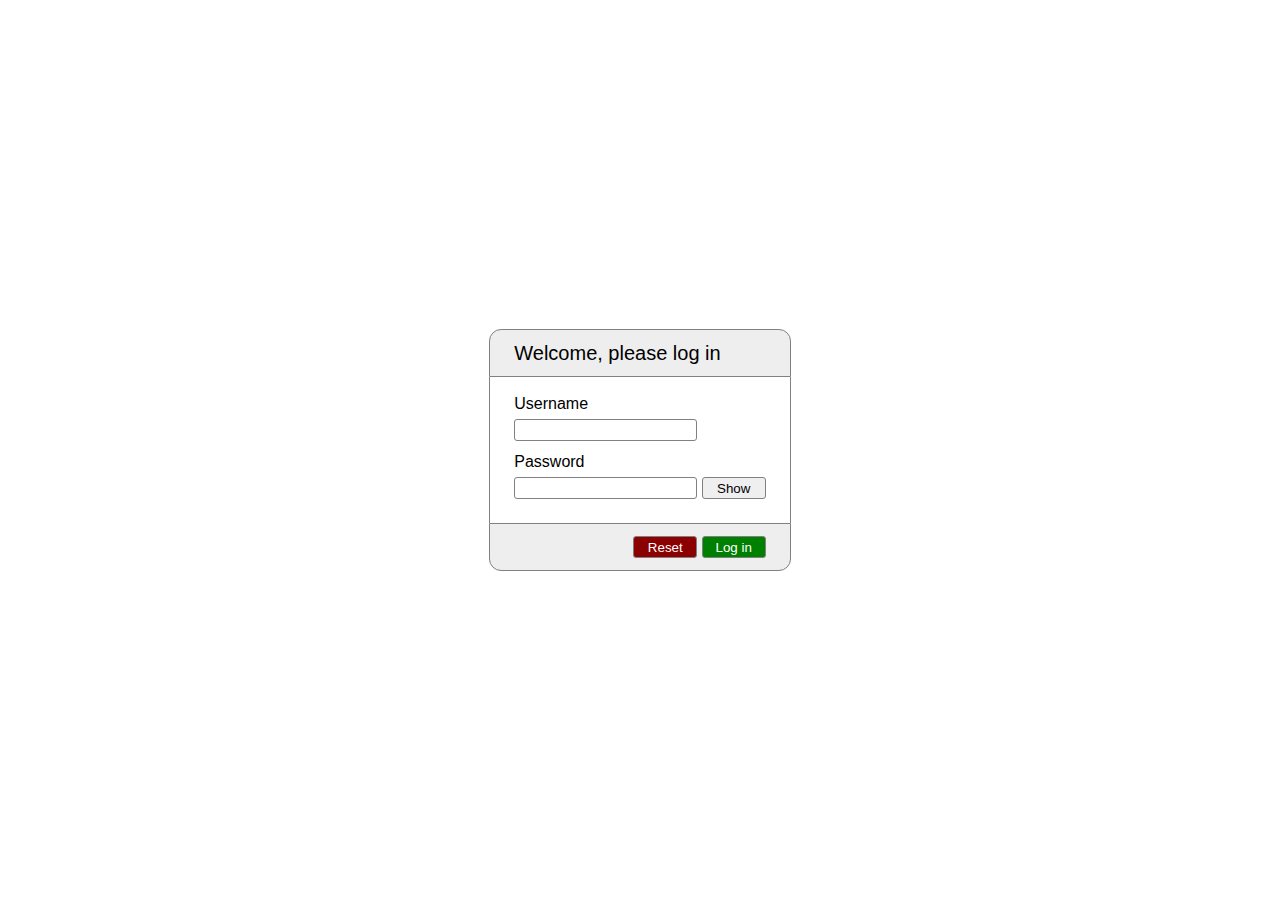
<file: client/advanced-examples/password-demo.html>
<!DOCTYPE html>
<html lang="en">
  <head>
    <meta name="viewport" content="width=device-width" />
    <title>Password Demo</title>
    <link rel="stylesheet" href="password-demo.css" />
  </head>
  <body>
    <div class="wrapper">
      <div class="panel">
        <form>
          <header class="panel-header">Welcome, please log in</header>
          <div class="panel-body">
            <div class="group">
              <label for="username">Username</label>
              <input id="username" type="text" value="" autofocus />
            </div>
            <div class="group">
              <label for="password">Password</label>
              <input id="password" type="password" value="" />
              <button id="showHidePassword">Show</button>
            </div>
          </div>
          <footer class="panel-footer">
            <div class="group">
              <button type="reset">Reset</button>
              <button type="submit">Log in</button>
            </div>
          </footer>
        </form>
      </div>
      </div>
    </div>
    <script>
      const passwordEl = document.getElementById("password");
      const showHideBtn = document.getElementById("showHidePassword");
      showHideBtn.addEventListener("click", (event) => {
        event.preventDefault();
        if (showHideBtn.innerText === "Show") {
          passwordEl.setAttribute("type", "text");
          showHideBtn.innerText = "Hide";
        } else {
          passwordEl.setAttribute("type", "password");
          showHideBtn.innerText = "Show";
        }
      });
    </script>
  </body>
</html>
</file>
<file: client/advanced-examples/password-demo.css>
*, *::before, *::after {
  box-sizing: border-box;
}

body {
  margin: 0;
  padding: 0;
}

.wrapper {
  display: flex;
  justify-content: center;
  align-items: center;
  width: 100vw;
  height: 100vh;
}

.panel {
  font-family: "Arial", "Verdana";
}

.panel-header,
.panel-footer {
  display: flex;
  align-items: center;
  padding-left: 24px;
  padding-right: 24px;
  height: 48px;
  background-color: #eee;
}

.panel-header {
  font-size: 20px;
  border-top-left-radius: 12px;
  border-top-right-radius: 12px;
  border-top: 1px solid grey;
  border-right: 1px solid grey;
  border-bottom: 1px solid grey;
  border-left: 1px solid grey;
}
.panel-body {
  border-left: 1px solid grey;
  border-right: 1px solid grey;
  padding: 12px 24px;
}

.panel-body input {
  outline: none;
  border: 1px solid grey;
  border-radius: 3px;
  margin: 6px 0;
  height: 22px;
}

.panel button {
  height: 22px;
  border: 1px solid grey;
  border-radius: 3px;
  width: 64px;
}

.panel button:hover {
  border: 1px solid lightgrey;
}

.panel button[type="reset"] {
  background-color: darkred;
  color: white;
}

.panel button[type="submit"] {
  background-color: green;
  color: white;
}

.panel-footer {
  border-bottom-left-radius: 12px;
  border-bottom-right-radius: 12px;
  border-top: 1px solid grey;
  border-right: 1px solid grey;
  border-bottom: 1px solid grey;
  border-left: 1px solid grey;
  justify-content: right;
}

.group {
  display: block;
  margin: 6px 0;
}

.group label {
  display: block;
}
</file>
